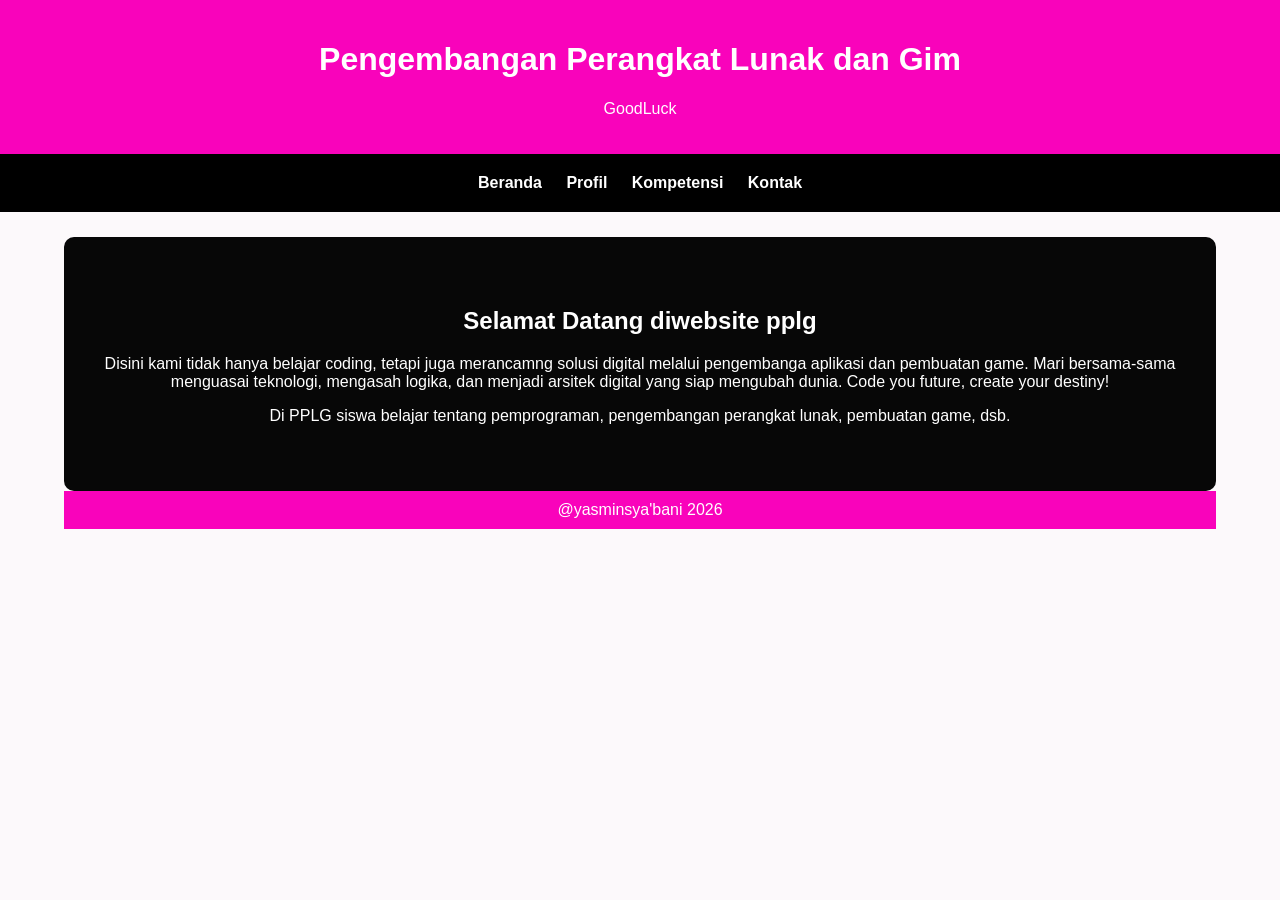
<file: index.html>
<!DOCTYPE html>
<html lang="en">
<head>
    <meta charset="UTF-8">
    <meta name="viewport" content="width=device-width, initial-scale=1.0">
    <title>Document</title>
    <link rel="stylesheet" href="style.css">
</head>
<body>
     <header>
      <h1>Pengembangan Perangkat Lunak dan Gim</h1>
      <p>GoodLuck</p>
    </header>
    <nav>
      <a href="index.html">Beranda</a>
      <a href="profil.html">Profil</a>
      <a href="kompetensi.html">Kompetensi</a>
      <a href="kontak.html">Kontak</a>
    </nav>
    <main>
      <section id="beranda">
        <h2>Selamat Datang diwebsite pplg</h2>
        <p>Disini kami tidak hanya belajar coding, tetapi juga merancamng solusi
          digital melalui pengembanga aplikasi dan pembuatan game. Mari bersama-sama
          menguasai teknologi, mengasah logika, dan menjadi arsitek digital yang siap
          mengubah dunia. Code you future, create your destiny!
        </p>
        <p>Di PPLG siswa belajar tentang pemprograman, pengembangan perangkat lunak,
           pembuatan game, dsb.
        </p>
      </section>
      <footer>@yasminsya'bani 2026</footer>
    </main>
  </body>
</body>
</html>
</file>
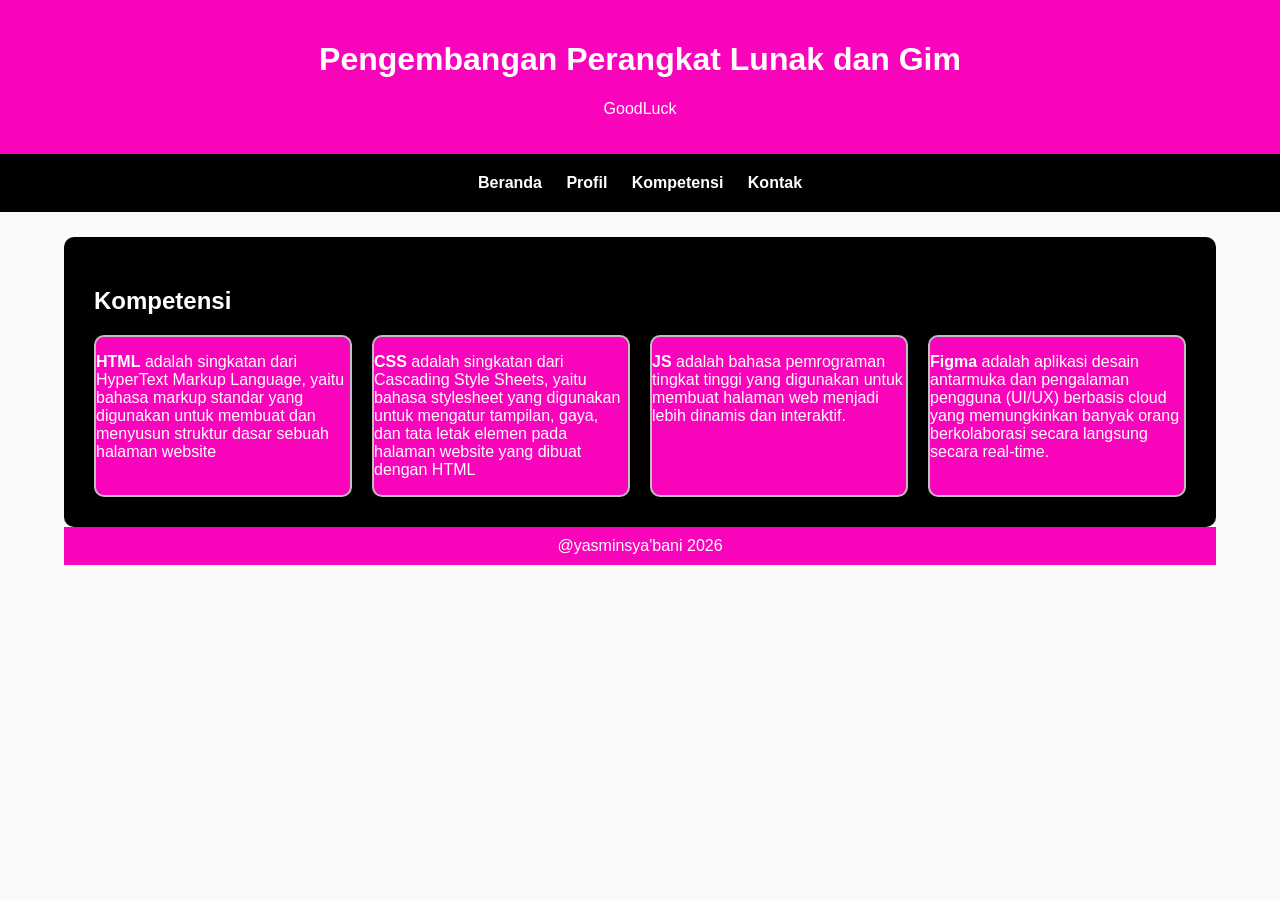
<file: kompetensi.html>
<!doctype html>
<html lang="en">
  <head>
    <meta charset="UTF-8" />
    <meta name="viewport" content="width=device-width, initial-scale=1.0" />
    <title>Document</title>
    <link rel="stylesheet" href="style.css" />
  </head>
  <body>
    <header>
      <h1>Pengembangan Perangkat Lunak dan Gim</h1>
      <p>GoodLuck</p>
    </header>
    <nav>
      <a href="index.html">Beranda</a>
      <a href="profil.html">Profil</a>
      <a href="kompetensi.html">Kompetensi</a>
      <a href="kontak.html">Kontak</a>
    </nav>
    <main>
      <section id="Kompetensi">
        <h2>Kompetensi</h2>
        <section class="Daftarkompetensi">
          <article class="Kartukompetensi">
            <p>
              <b>HTML</b> adalah singkatan dari HyperText Markup Language, yaitu
              bahasa markup standar yang digunakan untuk membuat dan menyusun
              struktur dasar sebuah halaman website
            </p>
          </article>
          <article class="Kartukompetensi">
            <p>
              <b>CSS</b> adalah singkatan dari Cascading Style Sheets, yaitu
              bahasa stylesheet yang digunakan untuk mengatur tampilan, gaya,
              dan tata letak elemen pada halaman website yang dibuat dengan HTML
            </p>
          </article>
          <article class="Kartukompetensi">
            <p>
              <b>JS</b> adalah bahasa pemrograman tingkat tinggi yang digunakan
              untuk membuat halaman web menjadi lebih dinamis dan interaktif.
            </p>
          </article>
          <article class="Kartukompetensi">
            <p>
              <b>Figma</b> adalah aplikasi desain antarmuka dan pengalaman
              pengguna (UI/UX) berbasis cloud yang memungkinkan banyak orang
              berkolaborasi secara langsung secara real-time.
            </p>
          </article>
        </section>
      </section>
      <footer>@yasminsya'bani 2026</footer>
    </main>
  </body>
</html>
</file>
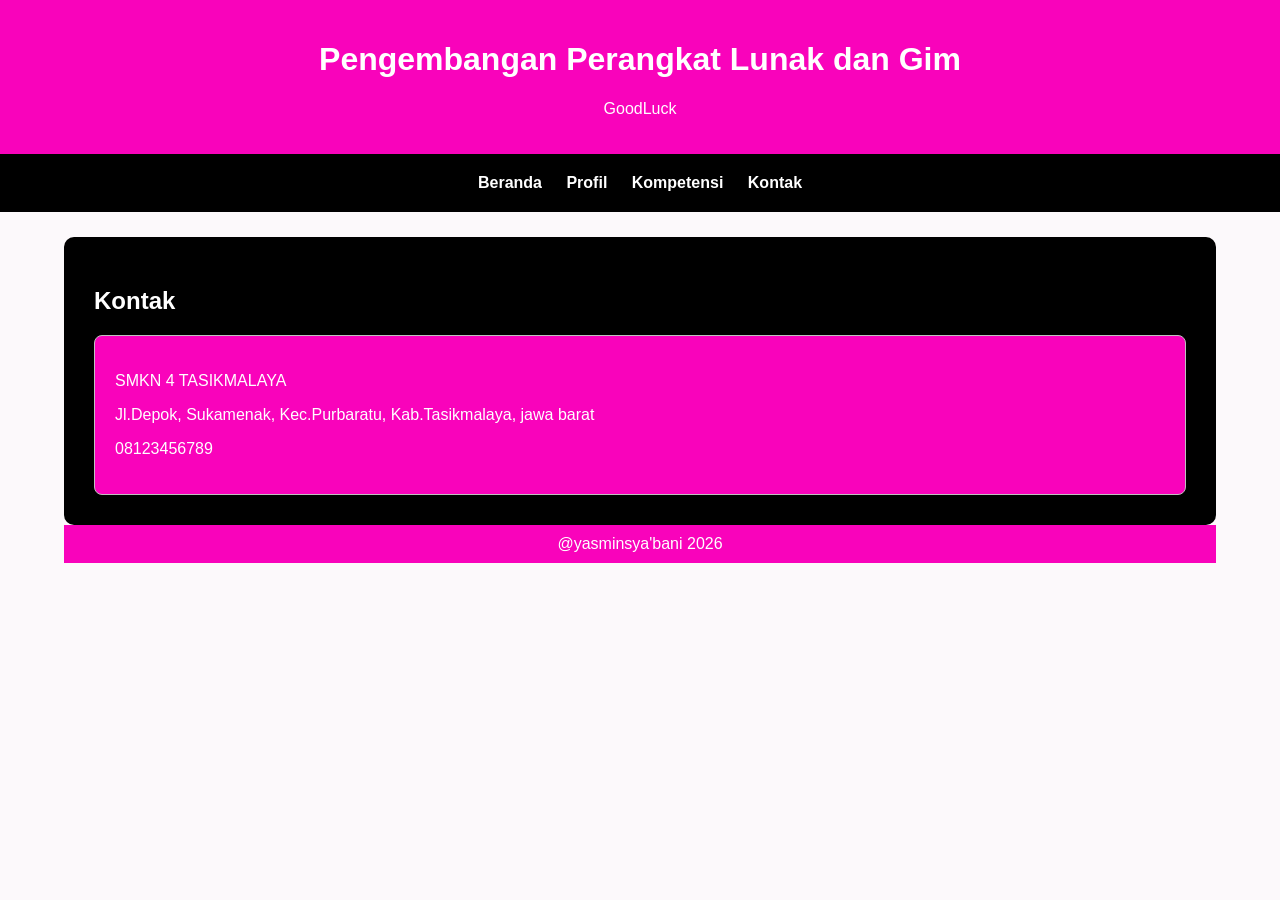
<file: kontak.html>
<!doctype html>
<html lang="en">
  <head>
    <meta charset="UTF-8" />
    <meta name="viewport" content="width=device-width, initial-scale=1.0" />
    <title>Document</title>
    <link rel="stylesheet" href="style.css" />
  </head>
  <body>
    <header>
      <h1>Pengembangan Perangkat Lunak dan Gim</h1>
      <p>GoodLuck</p>
    </header>
    <nav>
      <a href="index.html">Beranda</a>
      <a href="profil.html">Profil</a>
      <a href="kompetensi.html">Kompetensi</a>
      <a href="kontak.html">Kontak</a>
    </nav>
    <main>
      <section id="Kontak">
        <h2>Kontak</h2>
        <article class="Kartukontak">
          <p>SMKN 4 TASIKMALAYA</p>
          <p>Jl.Depok, Sukamenak, Kec.Purbaratu, Kab.Tasikmalaya, jawa barat</p>
          <p>08123456789</p>
        </article>
      </section>
      <footer>@yasminsya'bani 2026</footer>
    </main>
  </body>
</html>
</file>
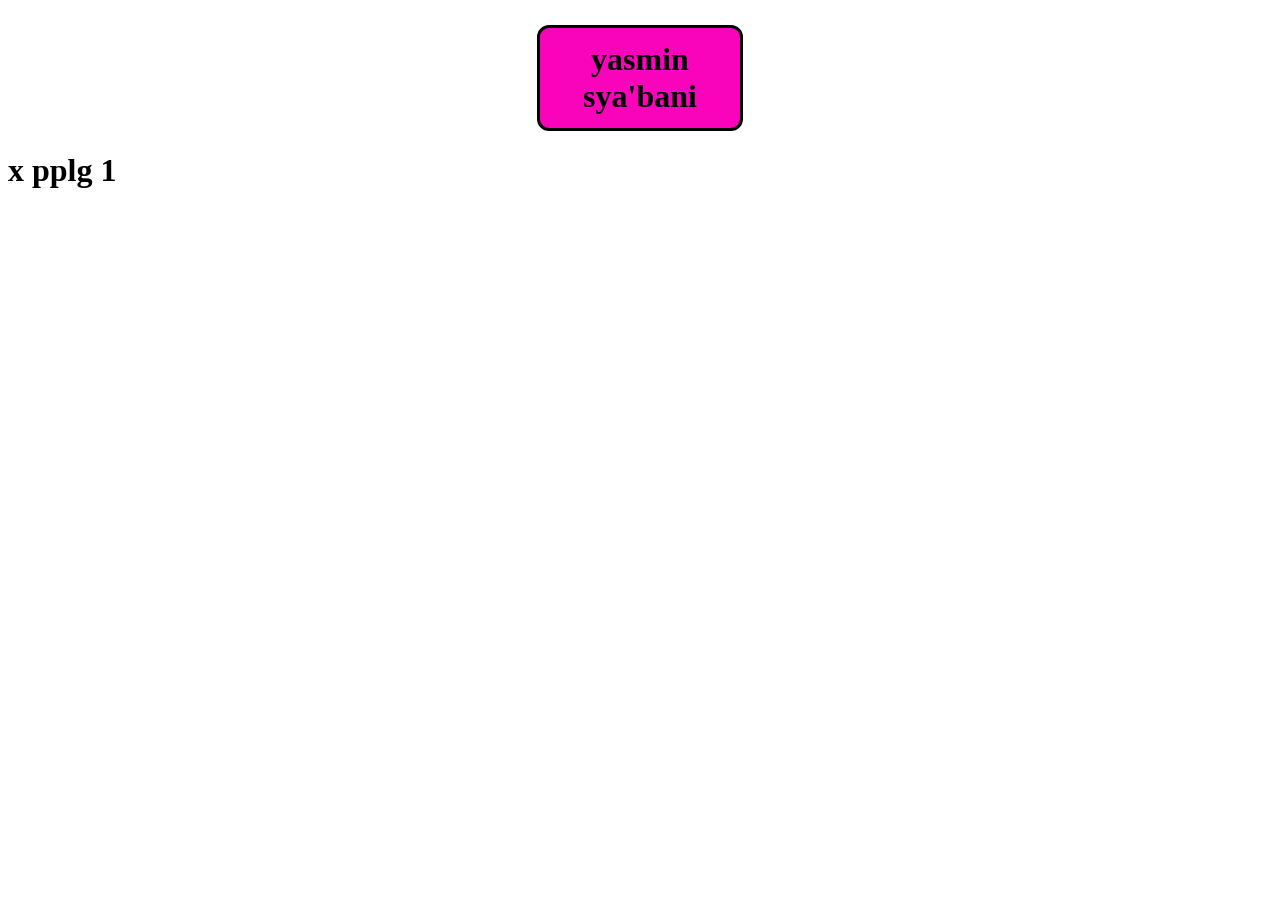
<file: nama.html>
<!doctype html>
<html lang="en">
  <head>
    <meta charset="UTF-8" />
    <meta name="viewport" content="width=device-width, initial-scale=1.0" />
    <title>Document</title>
    <link rel="stylesheet" href="nama.css" />
  </head>
  <body>
    <h1 class="kotak">yasmin sya'bani</h1>
    <h1 class="kotak2">x pplg 1</h1>
  </body>
</html>
</file>
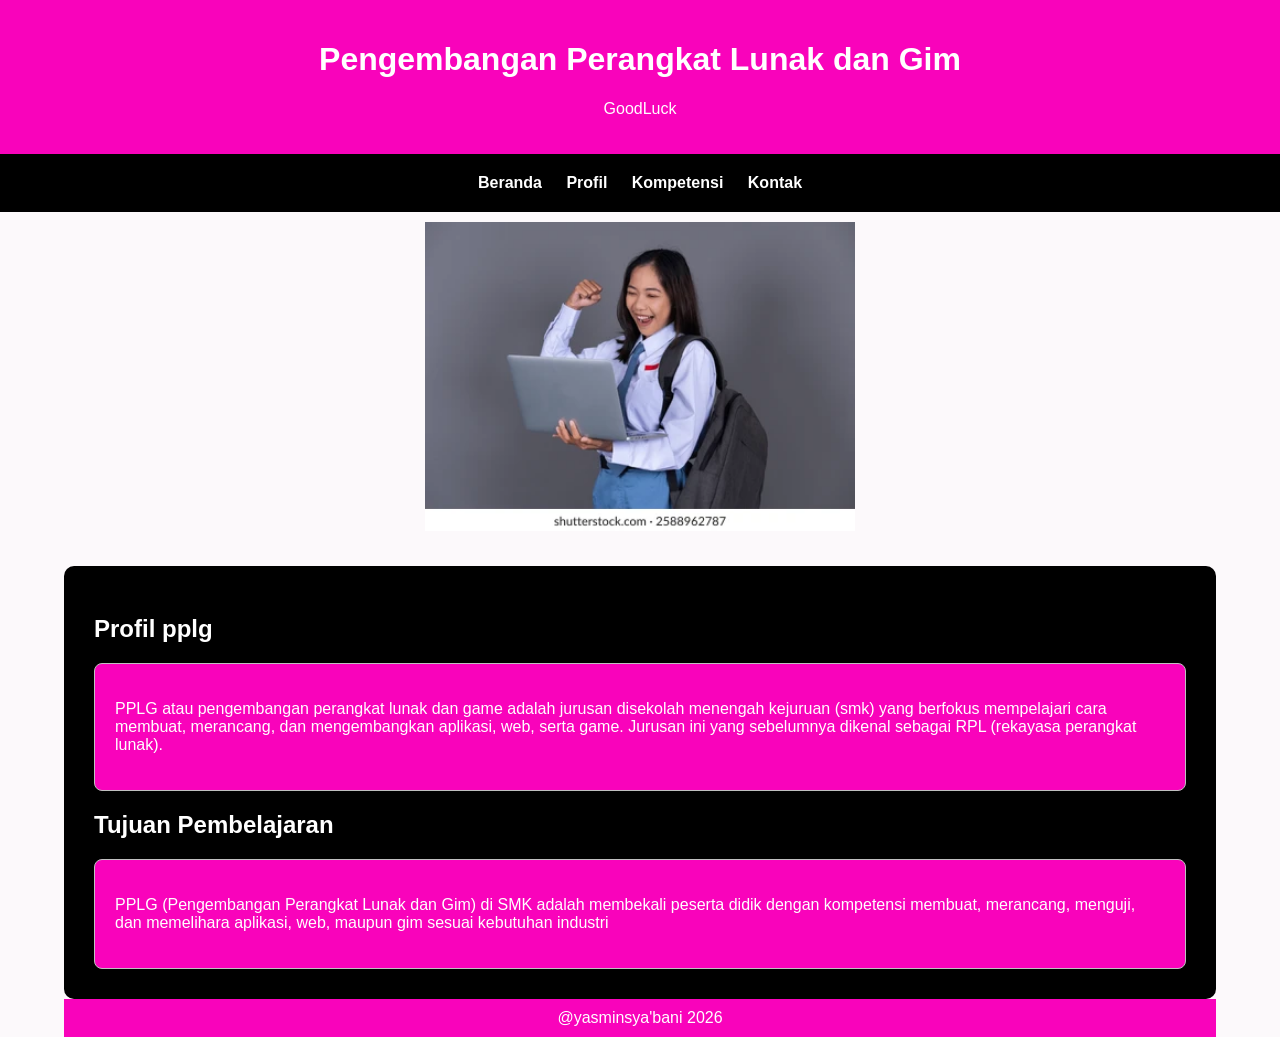
<file: profil.html>
<!doctype html>
<html lang="en">
  <head>
    <meta charset="UTF-8" />
    <meta name="viewport" content="width=device-width, initial-scale=1.0" />
    <title>Document</title>
    <link rel="stylesheet" href="style.css" />
  </head>
  <body>
    <header>
      <h1>Pengembangan Perangkat Lunak dan Gim</h1>
      <p>GoodLuck</p>
    </header>
    <nav>
      <a href="index.html">Beranda</a>
      <a href="profil.html">Profil</a>
      <a href="kompetensi.html">Kompetensi</a>
      <a href="kontak.html">Kontak</a>
    </nav>
    <main>
      <img
        class="gambar-halaman"
        src="foto/gambar.siswa.webp"
        alt="Siswa PPLG"
      />
      <section id="Profil">
        <section>
          <h2>Profil pplg</h2>
          <article class="Kartu">
            <p>
              PPLG atau pengembangan perangkat lunak dan game adalah jurusan
              disekolah menengah kejuruan (smk) yang berfokus mempelajari cara
              membuat, merancang, dan mengembangkan aplikasi, web, serta game.
              Jurusan ini yang sebelumnya dikenal sebagai RPL (rekayasa
              perangkat lunak).
            </p>
          </article>
          <h2>Tujuan Pembelajaran</h2>
          <article class="Kartu">
            <p>
              PPLG (Pengembangan Perangkat Lunak dan Gim) di SMK adalah
              membekali peserta didik dengan kompetensi membuat, merancang,
              menguji, dan memelihara aplikasi, web, maupun gim sesuai kebutuhan
              industri
            </p>
          </article>
        </section>
      </section>
      <footer>@yasminsya'bani 2026</footer>
    </main>
  </body>
</html>
</file>
<file: style.css>
* {
  box-sizing: border-box;
}
body {
  margin: 0;
  font-family: Arial, Helvetica, sans-serif;
  background-color: rgb(252, 249, 251);
}
header {
  background-color: rgb(249, 3, 187);
  color: white;
  text-align: center;
  padding: 20px;
}
nav {
  background-color: black;
  text-align: center;
  padding: 20px;
}
nav a {
  color: white;
  text-decoration: none;
  font-weight: bold;
  padding: 10px;
}
nav a:hover {
  color: rgb(249, 3, 187);
}
main {
  width: 90%;
  margin: auto;
}
#beranda {
  background-color: rgb(7, 7, 7);
  color: white;
  text-align: center;
  padding: 50px 30px;
  margin-top: 25px;
  border-radius: 10px;
}
#Profil,
#Kompetensi,
#Kontak {
  background-color: black;
  color: white;
  padding: 30px;
  margin-top: 25px;
  border-radius: 10px;
}
.Kartu {
  background-color: rgb(249, 3, 187);
  padding: 20px;
  border: 1px solid silver;
  border-radius: 8px;
}
.Daftarkompetensi {
  display: flex;
  gap: 20px;
  flex-wrap: wrap;
}
.Kartukompetensi {
  background-color: rgb(249, 3, 187);
  flex: 1px;
  min-width: 200px;
  color: white;
  border: 2px solid silver;
  border-radius: 10px;
}
.Kartukontak {
  background-color: rgb(249, 3, 187);
  padding: 20px;
  border: 1px solid silver;
  border-radius: 8px;
}
footer {
  background-color: rgb(249, 3, 187);
  color: white;
  text-align: center;
  padding: 10px;
}
.gambar-halaman {
  width: 450px;
  max-width: 500px;
  display: block;
  margin: 0 auto 20px;
  border-radius: 10px;
  padding: 10px;
}
</file>
<file: nama.css>
.kotak {
  width: 200px;
  height: 100px;
  background-color: rgb(249, 3, 187);
  border-radius: 12px;
  display: flex;
  align-content: center;
  text-align: center;
  align-items: center;
  justify-content: center;
  margin: 0 auto 20px;
  margin-top: 25px;
  border: 3px solid black;
}
.kotak2 {
  display: flex;
  gap: 20px;
}
</file>
